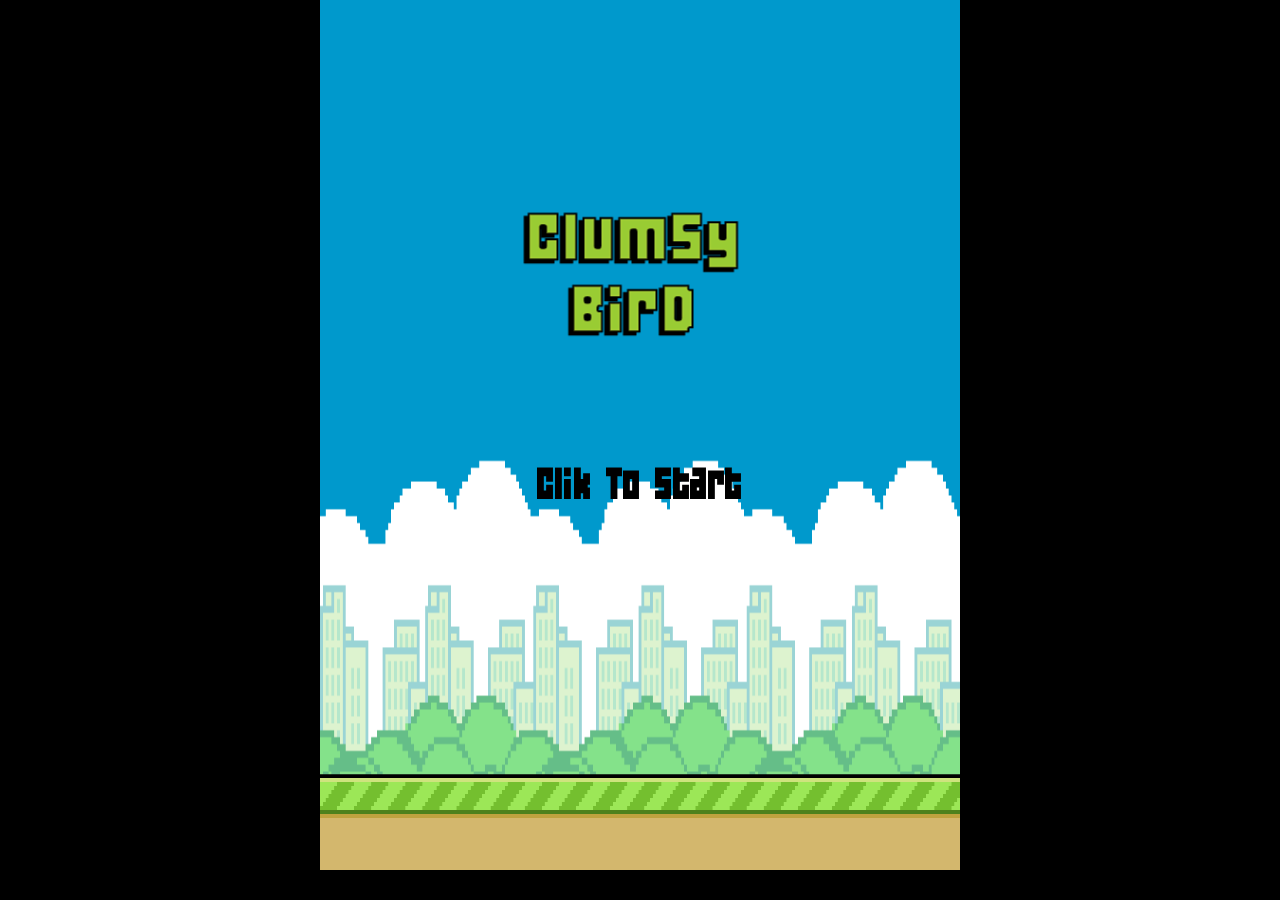
<file: bird/index.html>
<!DOCTYPE HTML>
<html>
<head>
    <meta charset="utf-8">
    <title>HelloWorld</title>
    <meta name="viewport"
          content="width=device-width,initial-scale=1, minimum-scale=1, maximum-scale=1, user-scalable=no,target-densitydpi=device-dpi"/>
    <meta name="apple-mobile-web-app-capable" content="yes"/>
    <link rel="stylesheet" type="text/css" media="screen" href="index.css">
    <meta name="full-screen" content="true"/>
    <meta name="screen-orientation" content="portrait"/>
    <meta name="x5-fullscreen" content="true"/>
    <meta name="360-fullscreen" content="true"/>

    <style>
        body {
            text-align: center;
            background: #000000;
            padding: 0;
            border: 0;
            margin: 0;
            height: 100%;
        }
        html {
            -ms-touch-action: none; /* Direct all pointer events to JavaScript code. */
            overflow: hidden;
        }
        div, canvas {
            display:block;
            position:absolute;
            margin: 0 auto;
            padding: 0;
            border: 0;
        }
    </style>
</head>
<body>
<div style="position:relative;" id="gameDiv">
    <canvas id="egretCanvas" width="640" height="870" style="background-color: #000000"></canvas>
</div>
<script>var document_class = "Main";</script><!--这部分内容在编译时会被替换，要修改文档类，请到工程目录下的egretProperties.json内编辑。-->
<script src="launcher/egret_require.js"></script>
<script src="launcher/egret_loader.js"></script>
<script src="launcher/game-min.js"></script>
<script>
    var support = [].map && document.createElement("canvas").getContext;
    if (support) {
        egret_h5.startGame();
    }
    else {
        alert("Egret 不支持您当前的浏览器")
    }
</script>
</body>
</html>
</file>
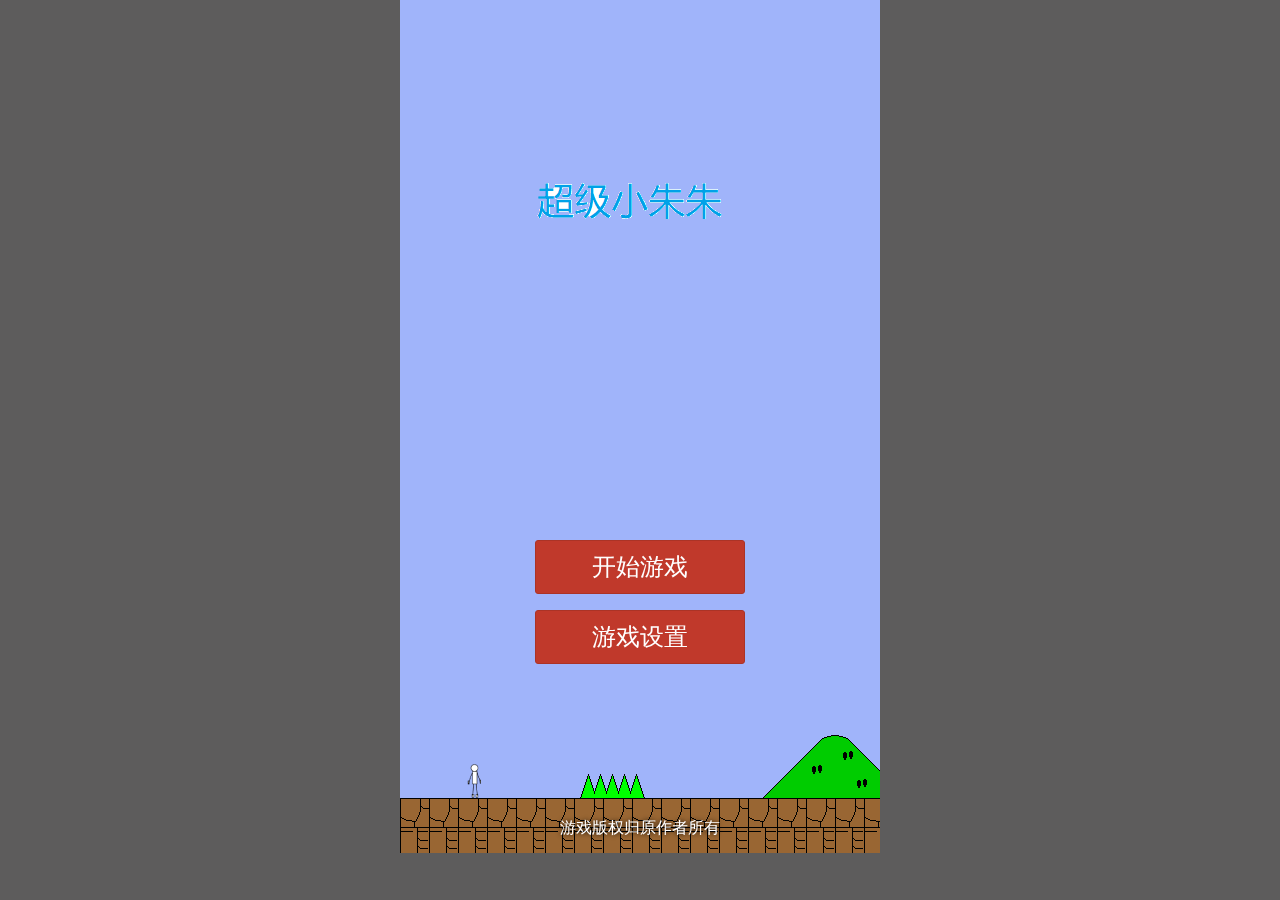
<file: catmario/index.htm>
<!doctype html>
<html lang="en-us">
<head>
  <meta charset="utf-8">
  <meta http-equiv="Content-Type" content="text/html; charset=utf-8">
  <meta name="viewport" content="width=480,user-scalable=no" />
  <meta name="screen-orientation" content="portrait">
  <meta name="x5-orientation" content="portrait">
  <title>超级小小猫</title>
  <link rel="stylesheet" href="catmario.css"/>
  <script type="text/javascript" src="jquery-3.1.1.min.js"></script>
</head>
<body oncontextmenu="event.preventDefault()">
  <div style='display:none'><img src='res/wxicon.jpg'/></div>
  <div id="container">
    <div id="title" style="display:none">
      <header><div><img class="titleimg" src="res/logo.png" /></div></header>
      <content>
        <button class="btn btn-danger start-btn" id="startgame">开始游戏</button>
        <button class="btn btn-danger start-btn" id="settings">游戏设置</button>
      </content>
      <footer><div><a href="http://tiwb.com">游戏版权归原作者所有</a></div></footer>
    </div>

    <div id="error" class="window" style="display:none">
      <div class="mask"></div>
      <header>错误</header>
      <content id="error_text"></content>
      <footer>
        <button class="btn btn-danger start-btn" id="error_close">确定</button>
      </footer>
    </div>

    <div id="settings_window" class="window" style="display:none">
      <div class="mask"></div>
      <header>设置 <span id ="settings_back" class="close"></span></header>
      <content>
        <div>
          <div class="checkboxFour">
            <input type="checkbox"  id="settings_se" name="" />
            <label for="settings_se"></label>
          </div>
          <div class="checkboxFourFront">
            <label for="settings_se">播放音效</label>
          </div>
        </div>
        <div>
          <div class="checkboxFour">
            <input type="checkbox" id="settings_bgm" name="" />
            <label for="settings_bgm"></label>
          </div>
          <div class="checkboxFourFront">
            <label for="settings_bgm">播放音乐</label>
          </div>
        </div>
        <div>
          <div class="checkboxFour">
            <input type="checkbox" id="settings_onehand" name="" />
            <label for="settings_onehand"></label>
          </div>
          <div class="checkboxFourFront">
            <label for="settings_onehand">单手模式</label>
          </div>
        </div>
        <div>
          <button class="btn btn-cancel setting-btn" id="settings_cleardata" >清除游戏数据</button>
        </div>
      </content>
    </div>
    <canvas id="canvas" width="480" height="420" tabindex="0"></canvas>
    <script type='text/javascript' src="load.js"></script>
    <script async type="text/javascript" src="catmario.js"></script>
  </div>
</body>
</html>
</file>
<file: bird/index.css>
body {
  background-color: #0099cc;
  color: #fff;

  /* Allow mouse dragging. */
  -moz-user-select: none;
  -ms-user-select: none;
  -o-user-select: none;
  -webkit-user-select: none;
  user-select: none;
  
  /* disable touch panning/zooming */
  -ms-touch-action: none;
  touch-action: none;

  /* Allow canvas to hit the edges of the browser viewport. */
  margin: 0;
}

#screen canvas {
  margin: auto;
  /* Hide the gap for font descenders. */
  display: block;
  
  /* disable scaling interpolation */
  image-rendering: optimizeSpeed;
  image-rendering: -moz-crisp-edges;
  image-rendering: -o-crisp-edges;
  image-rendering: -webkit-optimize-contrast;
  image-rendering: optimize-contrast;
  -ms-interpolation-mode: nearest-neighbor;
}

#share {
  margin: 10px auto;
  text-align: center;
}

#share .fb-share-button iframe {
  margin-top: -4px;
}

@font-face {
  font-family: 'gamefont';
  src: url('css/gamefont.eot');
  src: url('css/gamefont.eot?#iefix') format('embedded-opentype'),
     url('css/gamefont.woff') format('woff'),
     url('css/gamefont.ttf') format('truetype'),
     url('css/gamefont.svg#gamefont') format('svg');
  font-weight: normal;
  font-style: normal;
}

.google {
  position: absolute;
  left:23%;
}
</file>
<file: catmario/catmario.css>
﻿html {
  height: 100%;
  box-sizing: border-box;
}
*, *:before, *:after {
  box-sizing: inherit;
}

body {
    font-family: arial;
    margin: 0;
    padding: 0;
    background-color: #5D5C5C;
    height: 100%;
    user-select: none;
    overflow: hidden;
}

btn {
    border: 2px solid black;
    border-radius: 30px;
    padding: 0 40px 0 40px;
    background-color: #C3C8C9;
    font-size: 28px;
    margin: 6px;
    padding: 6px 30px;
    cursor: pointer;
    text-align: center;
}

btn:active {
    background-color: #D7DCDD;
}

.left {
    text-align: left;
}

.right {
  float: right;
  text-align: right;
}


#container {
    position: relative;
    width: 480px;
    height: 100%;
    max-height:853px;
    margin-left: auto;
    margin-right: auto;
    background-color: #282828;
}

#canvas {
    border: 0px none;
    outline: none;
    padding: 0;
    margin-left: auto;
    margin-right: auto;
    display: block;
    width: 100%;
    height: 100%;
}

#ad {
    position: absolute;
    padding: 0;
    margin: 0;
    width: 480px;
    overflow: hidden;
}

#title {
    position: absolute;
    left:0;
    right: 0;
    top: 0;
    bottom: 0;
    margin: 0;
    display: flex;
    flex-direction: column;
    align-items: center;
}

#title header {
    flex:1;
    display: flex;
    flex-direction: column;
    justify-content: center;
}

#title content {
    flex: 1;
    display: flex;
    flex-direction: column;
    justify-content: center;
}

#title btn {
    width: 200px;
}

#title footer {
    line-height: 50px;
    font-size: 16px;
    text-shadow: 0px 0px 5px #000;
}

#title footer a {
    color: white;
    text-decoration: none;
}

#settings_window {
    height: 450px;
}

#settings_window content {
    padding: 25px 95px;
    font-size: 26px;
    display: flex;
    flex-direction: column;
}

#settings_window content div {
  margin: 10px;
}

#error {
	height: 50%;
}

#error content {
 padding: 40px;
}

.mask {
  position: fixed;
  background-color: rgba(0, 0, 0, 0.5);
  width: 100%;
  height: 100%;
  left: 0;
  top: 0;
}

img {
  max-width: 100%;
  height: auto;
}
figure {
  margin: 0;
  padding: 10px;
}
figure a {
  display: block;
}
mark {
  padding: 0 5px;
  background-color: #ddd;
}
::backdrop {
  background-color: rgba(0, 0, 0, 0.5);
}
.btn {
  padding: 10px 45px;
  cursor: pointer;
  color: #555;
  border-width: 1px;
  border-style: solid;
  border-radius: 3px;
  background-color: #f3f3f3;
}
.btn.disabled {
  cursor: not-allowed;
  color: #ddd;
  border-color: #ddd;
}
.btn-group {
  padding: 15px 20px;
  text-align: right;
  background-color: #f5f6f8;
}
.btn-primary {
  color: #fff;
  border-color: #0066c0;
  background-color: #0074d9;
}
.btn-primary:hover {
  background-color: #0066c0;
}
.btn-danger {
  color: #fff;
  font-size: 24px;
  border-color: #ab3326;
  margin: 8px;
  background-color: #c0392b;
}

.start-btn{
    width: 210px
}

.setting-btn{
    font-size: 18px;
    margin: 8px;
    width: 200px;
}

.btn-danger:hover {
  background-color: #ab3326;
}
.btn-cancel {
  color: #999;
  border-color: #ddd;
}
.btn-cancel:hover {
  background-color: #e6e6e6;
}
.window {
    position: absolute;
    left: 30px;
    top: 30px;
    bottom: 30px;
    right: 30px;
    display: flex;
    flex-direction: column;
    font-size: 32px;
    font-family: 黑体;
    width: 416px;
    margin: auto;
    background-color: #fff;
    border-width: 0;
    border-radius: 5px;
    box-shadow: 0 10px 20px 0 rgba(0, 0, 0, 0.3);
    -webkit-tap-highlight-color: rgba(0,0,0,0);
}

.window header {
    position: relative;
    padding: 8px;
    text-align: center;
    padding: 12px 20px;
    background-color: #434a54;
    color: white;
}

.window content {
    position: relative;
    background-color: #FFF;
    flex: 1;
    font-size: 22px;
    height: 60%;
}

.window footer {
    position: relative;
    padding: 10px;
    background-color: #f5f6f8;
    text-align: center;
    vertical-align: middle;
}

/**
 * Checkbox Four
 */
.checkboxFour {
    width: 40px;
    height: 40px;
    background: #ddd;
    margin: 20px 90px;
 
    border-radius: 100%;
    position: relative;
    -webkit-box-shadow: 0px 1px 3px rgba(0,0,0,0.5);
    -moz-box-shadow: 0px 1px 3px rgba(0,0,0,0.5);
    box-shadow: 0px 1px 3px rgba(0,0,0,0.5);
    float: left;
}

.checkboxFour input{
    display: none;
}

.checkboxFourFront{
    padding-top: 5px;
}

/**
 * Create the checkbox button
 */
.checkboxFour label {
    display: block;
    width: 30px;
    height: 30px;
    border-radius: 100px;
 
    -webkit-transition: all .5s ease;
    -moz-transition: all .5s ease;
    -o-transition: all .5s ease;
    -ms-transition: all .5s ease;
    transition: all .5s ease;
    cursor: pointer;
    position: absolute;
    top: 5px;
    left: 5px;
    z-index: 1;
 
    background: #333;
 
    -webkit-box-shadow:inset 0px 1px 3px rgba(0,0,0,0.5);
    -moz-box-shadow:inset 0px 1px 3px rgba(0,0,0,0.5);
    box-shadow:inset 0px 1px 3px rgba(0,0,0,0.5);
}

/**
 * Create the checked state
 */
.checkboxFour input[type=checkbox]:checked + label {
    background: #26ca28;
}


.close {
  position: absolute;
  width: 58px;
  height: 54px;
  background:#434a54;
  opacity:0.5;
  display:inline-block;
  top: 3px;
  right: 3px;
}
.close:hover{
	cursor:pointer;
	opacity:1;
}
.close::before, .close::after {
  content: '';
  position: absolute;
  width: 80%;
  top: 50%;
  left: 10%;
  height: 12px;
  margin-top: -6px;
  border-radius: 5px;
  background: #ffffff;
}
.close::before {
  transform: rotate(45deg);
}
.close::after {
  transform: rotate(-45deg);
}
</file>
